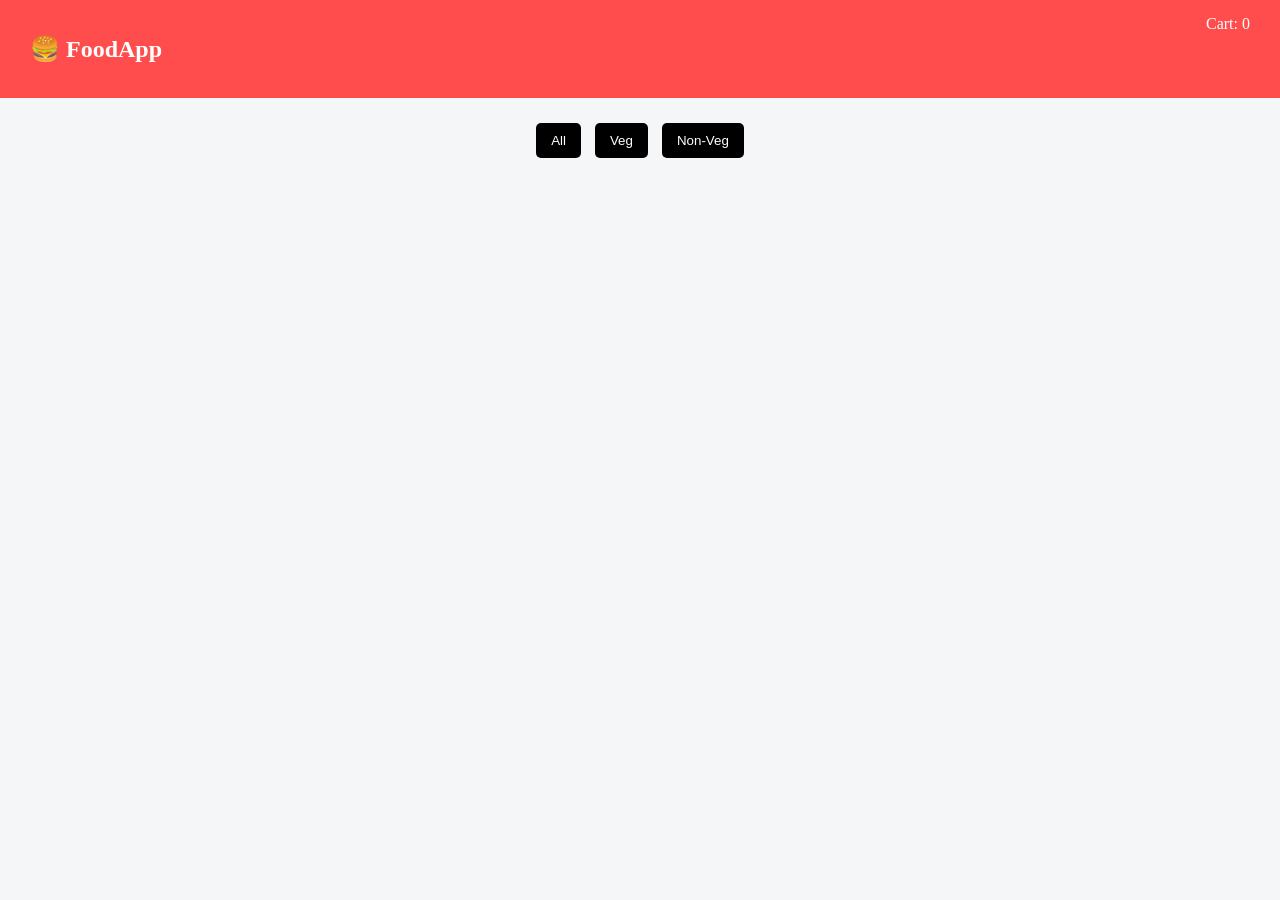
<file: index.html>
<!DOCTYPE html>
<html>
<head>
  <title>Food Delivery</title>
  <link rel="stylesheet" href="style.css">
</head>
<body>

<!-- ✅ NAVBAR -->
<div class="navbar">
  <h2>🍔 FoodApp</h2>
  <div class="cart">Cart: <span id="cart-count">0</span></div>
</div>

<!-- ✅ FILTERS -->
<div class="filters">
  <button onclick="loadProducts()">All</button>
  <button onclick="filterCategory('veg')">Veg</button>
  <button onclick="filterCategory('non-veg')">Non-Veg</button>
</div>

<!-- ✅ PRODUCT GRID -->
<div id="products" class="grid"></div>

<script src="app.js"></script>

</body>
</html>
</file>
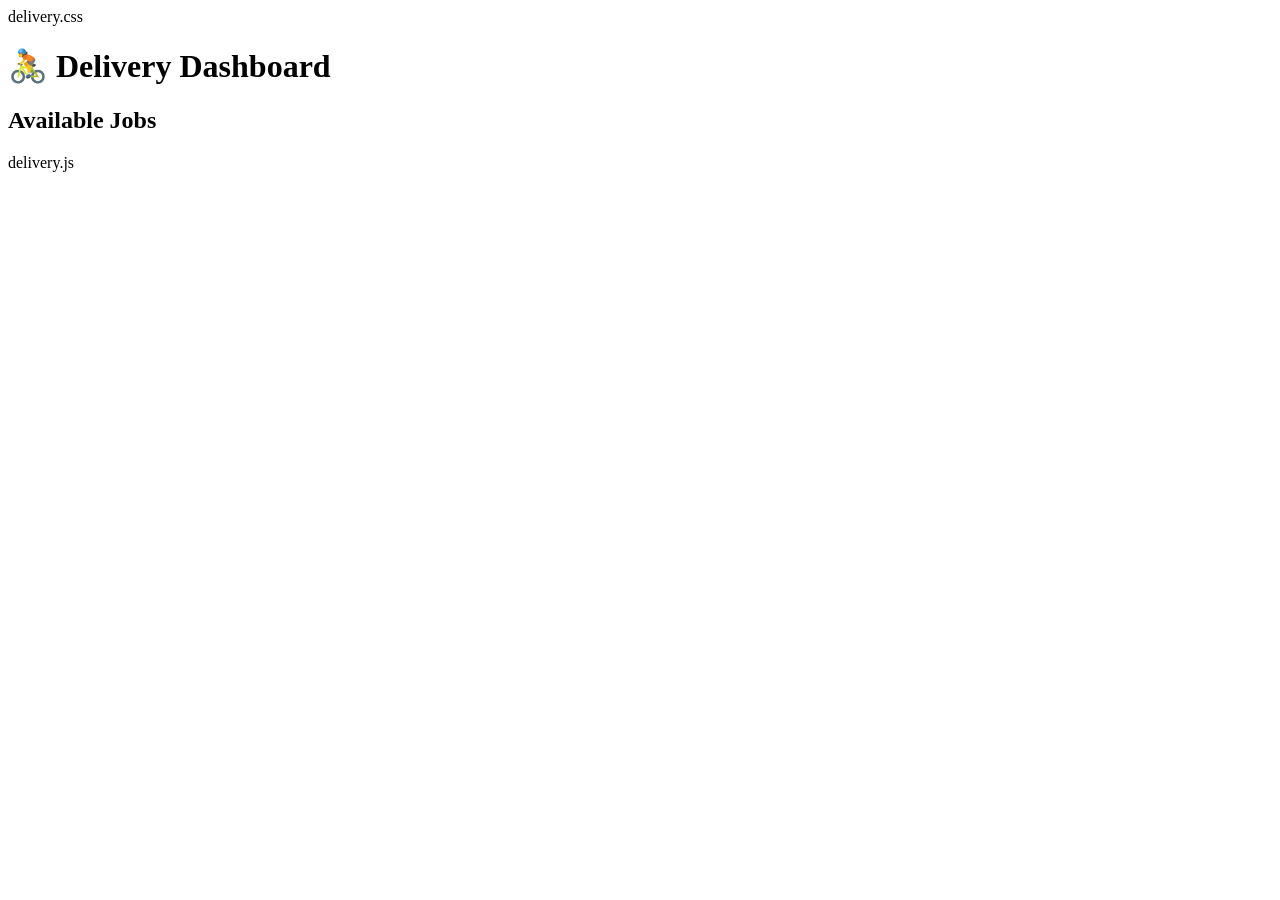
<file: delivery.html>
<!DOCTYPE html>
<html>
<head>
  <title>Delivery App</title>
  delivery.css
</head>
<body>

<h1>🚴 Delivery Dashboard</h1>

<h2>Available Jobs</h2>
<div id="jobs" class="grid"></div>

delivery.js
</body>
</html>
</file>
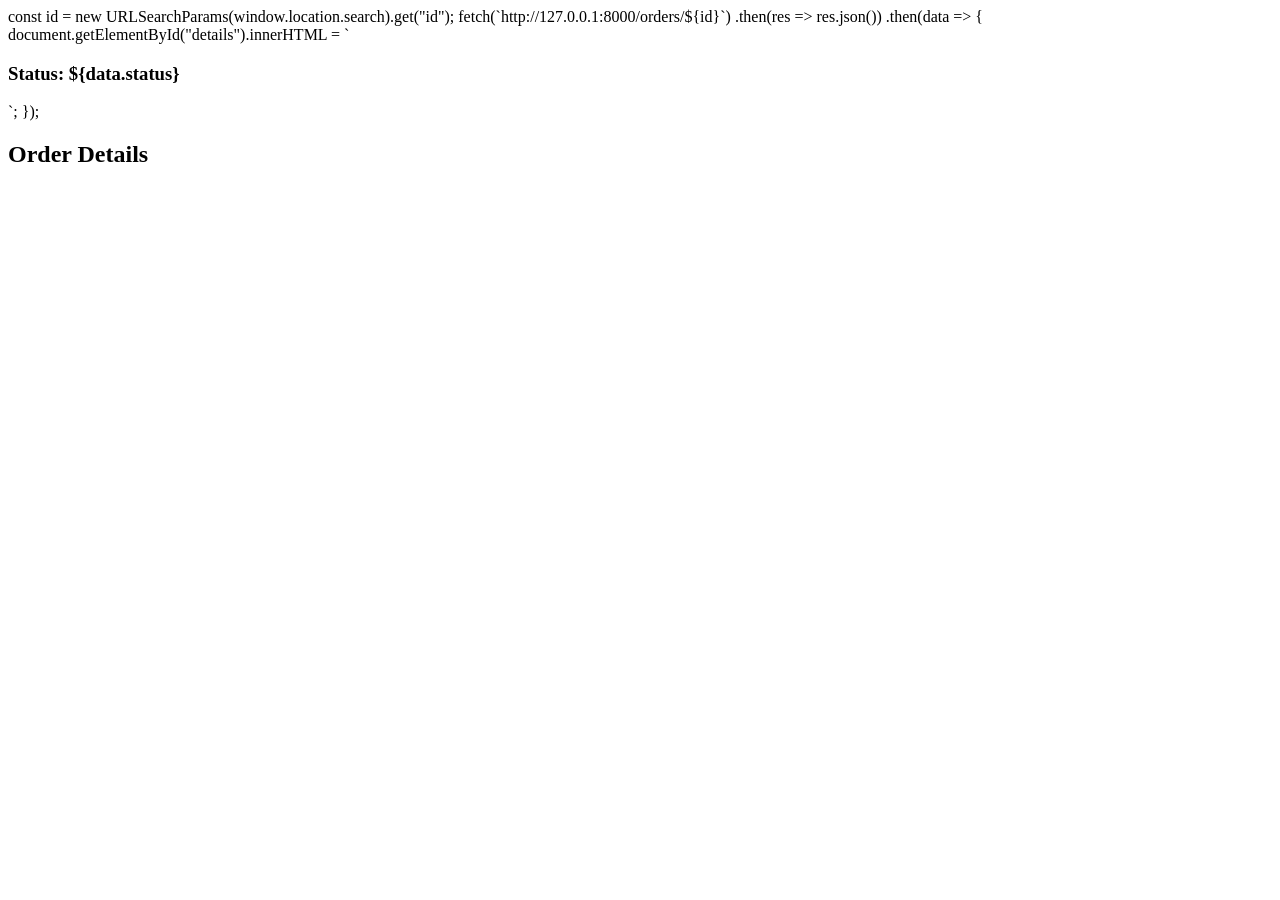
<file: order-details.html>
<!DOCTYPE html>
<html>
<body><body>
  const id = new URLSearchParams(window.location.search).get("id");

  fetch(`http://127.0.0.1:8000/orders/${id}`)
    .then(res => res.json())
    .then(data => {
      document.getElementById("details").innerHTML = `
        <h3>Status: ${data.status}</h3>
      `;
    });
</script>

</body>
</html>

<h2>Order Details</h2>

<div id="details"></div>
</file>
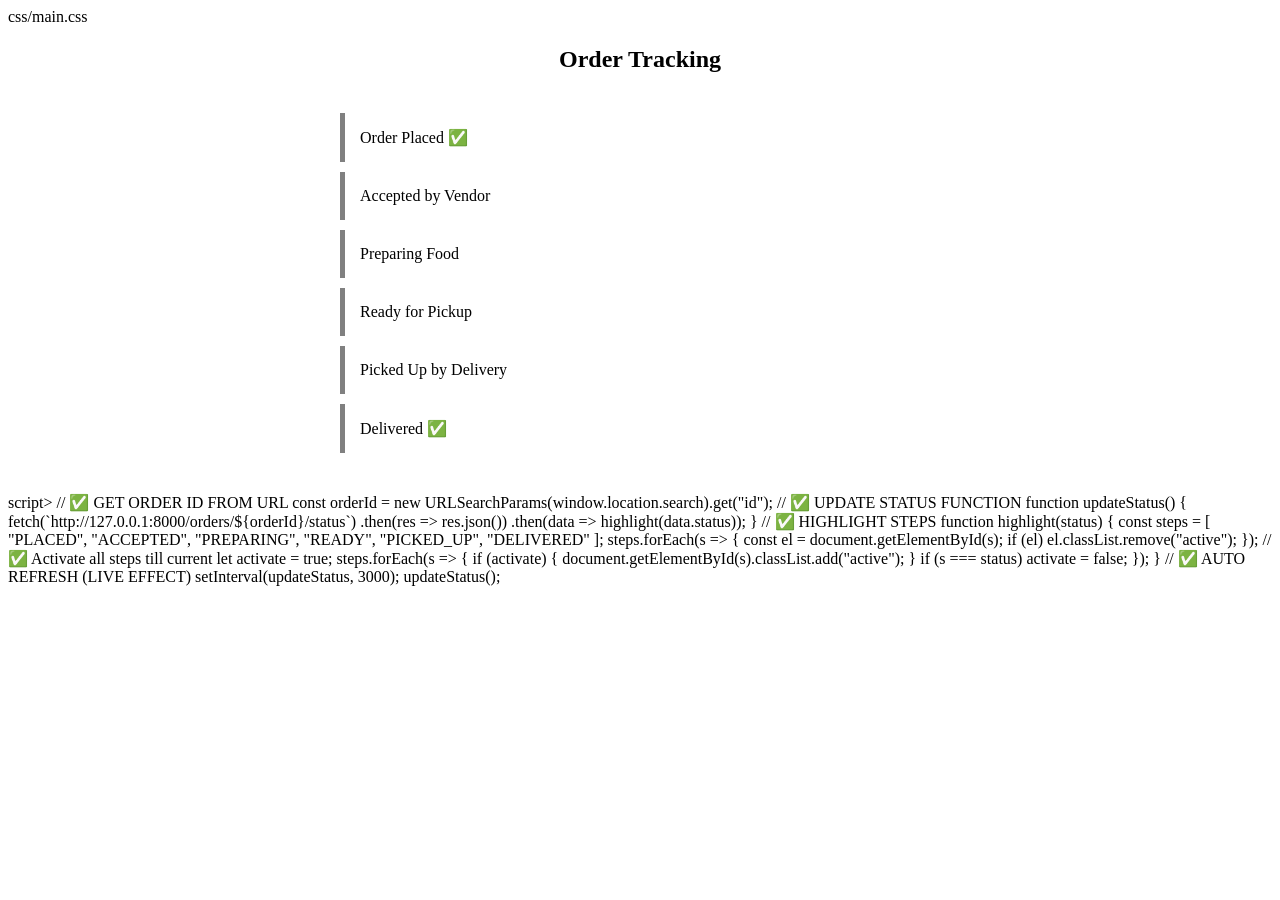
<file: orders-tracking.html>
<!DOCTYPE html>
<html>
<head>
  css/main.css

  <style>
    .timeline {
      max-width: 600px;
      margin: 40px auto;
    }

    .step {
      padding: 15px;
      background: white;
      margin: 10px 0;
      border-left: 5px solid gray;
    }

    .active {
      border-left: 5px solid green;
      background: #e6ffe6;
    }
  </style>
</head>

<body>

<h2 style="text-align:center;">Order Tracking</h2>

<div class="timeline">

  <div id="PLACED" class="step">Order Placed ✅</div>
  <div id="ACCEPTED" class="step">Accepted by Vendor</div>
  <div id="PREPARING" class="step">Preparing Food</div>
  <div id="READY" class="step">Ready for Pickup</div>
  <div id="PICKED_UP" class="step">Picked Up by Delivery</div>
  <div id="DELIVERED" class="step">Delivered ✅</div>

</div>

script>
// ✅ GET ORDER ID FROM URL
const orderId = new URLSearchParams(window.location.search).get("id");

// ✅ UPDATE STATUS FUNCTION
function updateStatus() {

  fetch(`http://127.0.0.1:8000/orders/${orderId}/status`)
    .then(res => res.json())
    .then(data => highlight(data.status));

}

// ✅ HIGHLIGHT STEPS
function highlight(status) {

  const steps = [
    "PLACED",
    "ACCEPTED",
    "PREPARING",
    "READY",
    "PICKED_UP",
    "DELIVERED"
  ];

  steps.forEach(s => {
    const el = document.getElementById(s);
    if (el) el.classList.remove("active");
  });

  // ✅ Activate all steps till current
  let activate = true;

  steps.forEach(s => {
    if (activate) {
      document.getElementById(s).classList.add("active");
    }
    if (s === status) activate = false;
  });
}

// ✅ AUTO REFRESH (LIVE EFFECT)
setInterval(updateStatus, 3000);

updateStatus();

</script>

</body>
</html>
</file>
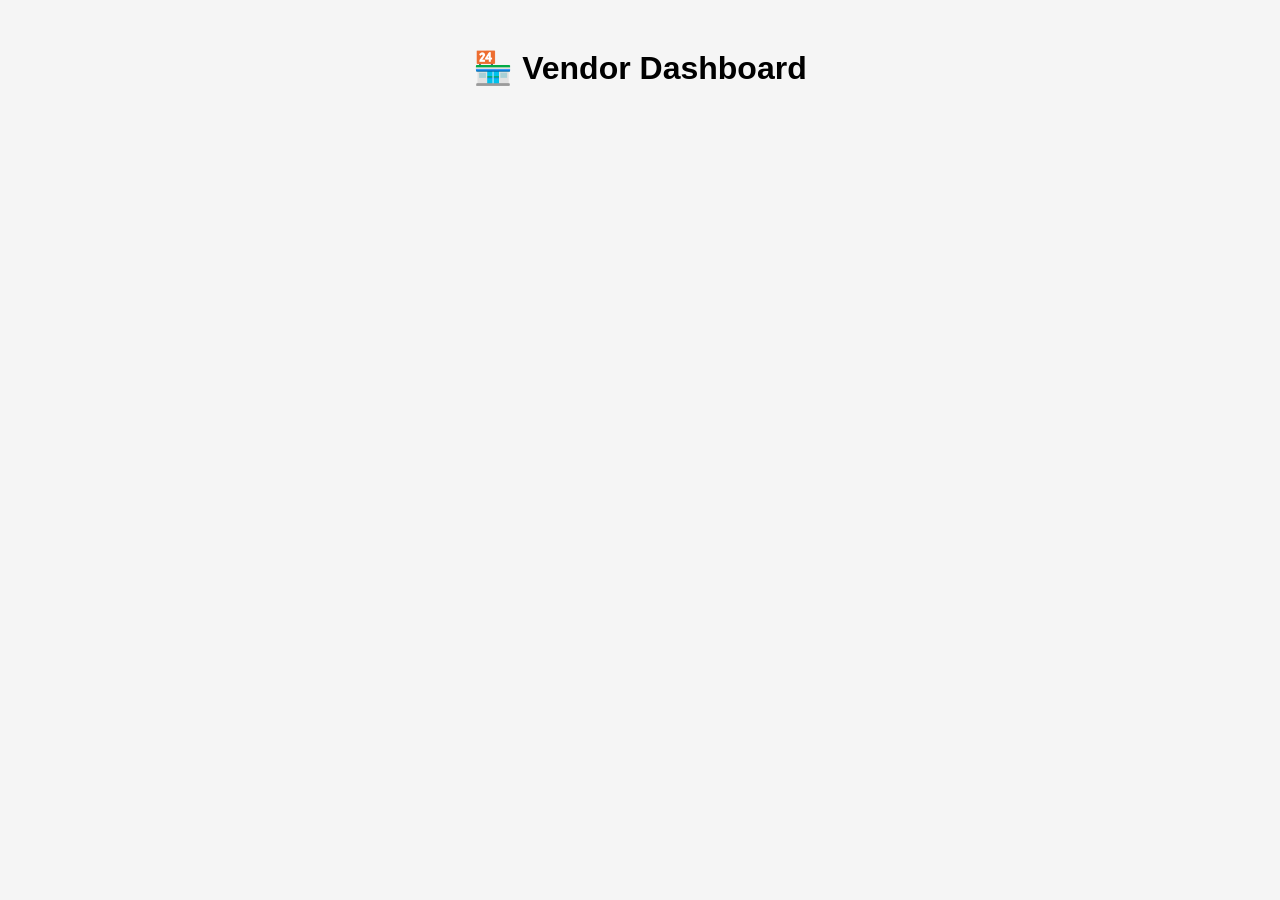
<file: vendor.html>
<!DOCTYPE html>
<html>
<head>
  <title>Vendor Dashboard</title>
  <link rel="stylesheet" href="vendor.css">
</head>
<body>

<h1>🏪 Vendor Dashboard</h1>

<div id="orders" class="grid"></div>

<script src="vendor.js"></script>
</body>
</html>
</file>
<file: style.css>
body {
  margin: 0;
  font-family: 'Segoe UI';
  background: #f4f6f8;
}

/* NAVBAR */
.navbar {
  display: flex;
  justify-content: space-between;
  background: #ff4d4d;
  color: white;
  padding: 15px 30px;
}

/* FILTER */
.filters {
  text-align: center;
  margin: 20px;
}

.filters button {
  margin: 5px;
  padding: 10px 15px;
  border: none;
  background: black;
  color: white;
  cursor: pointer;
  border-radius: 5px;
}

/* GRID */
.grid {
  display: grid;
  grid-template-columns: repeat(auto-fit, minmax(250px, 1fr));
  padding: 20px;
  gap: 20px;
}

/* CARD */
.card {
  background: white;
  border-radius: 10px;
  padding: 15px;
  transition: 0.2s;
  box-shadow: 0 4px 10px rgba(0,0,0,0.1);
}

.card:hover {
  transform: scale(1.03);
}

.badge {
  font-size: 12px;
  color: white;
  padding: 5px;
  border-radius: 5px;
  display: inline-block;
}

.veg {
  background: green;
}

.nonveg {
  background: red;
}

button.add {
  margin-top: 10px;
  background: orange;
  color: white;
  padding: 10px;
  width: 100%;
  border: none;
  cursor: pointer;
}
</file>
<file: vendor.css>
body {
  font-family: Arial;
  background: #f5f5f5;
  padding: 20px;
}

h1 {
  text-align: center;
}

/* GRID */
.grid {
  display: grid;
  grid-template-columns: repeat(auto-fit, minmax(300px, 1fr));
  gap: 20px;
}

/* ORDER CARD */
.card {
  background: white;
  padding: 20px;
  border-radius: 10px;
  box-shadow: 0 0 10px rgba(0,0,0,0.1);
}

button {
  margin: 5px;
  padding: 8px 12px;
  border: none;
  cursor: pointer;
}

.accept { background: green; color: white; }
.reject { background: red; color: white; }
.prepare { background: orange; color: white; }
.ready { background: blue; color: white; }
</file>
